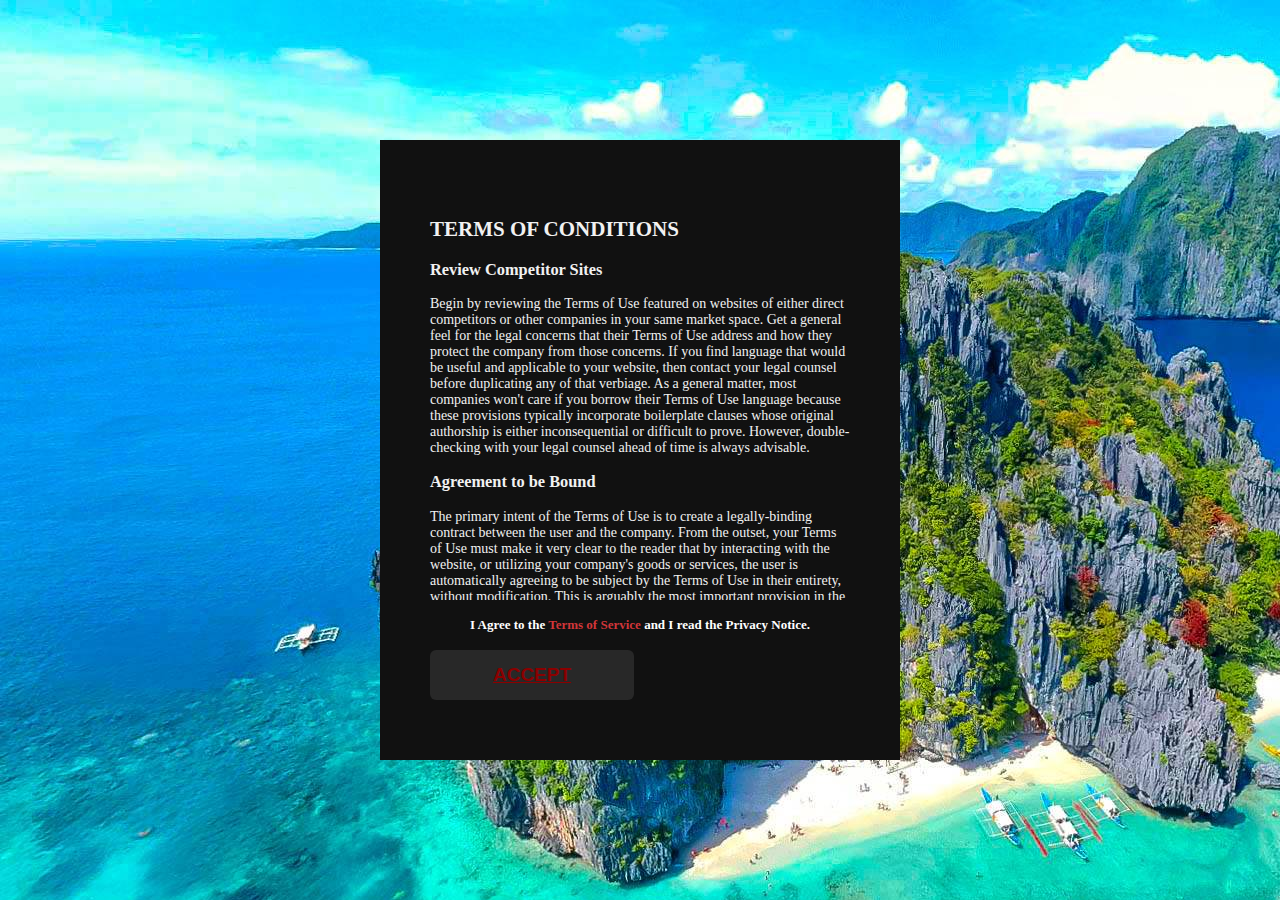
<file: Termsanduse.html>
<!DOCTYPE html>
<html lang="en">
<head>
  <meta charset="UTF-8">
  <meta http-equiv="X-UA-Compatible" content="IE=edge">
  <meta name="viewport" content="width=device-width, initial-scale=1.0">
  <title>Terms Of Service</title>
  <link rel="stylesheet" href="css/terms.css">
</head>
<body>
    <div class="terms-box">
        <div class="terms-text">
            <h2>Terms Of Conditions</h2>
            <h3>Review Competitor Sites</h3>
            <p>Begin by reviewing the Terms of Use featured on websites of either direct competitors or other companies in your same market space. Get a general feel for the legal concerns that their Terms of Use address and how they protect the company from those concerns. If you find language that would be useful and applicable to your website, then contact your legal counsel before duplicating any of that verbiage. As a general matter, most companies won't care if you borrow their Terms of Use language because these provisions typically incorporate boilerplate clauses whose original authorship is either inconsequential or difficult to prove. However, double-checking with your legal counsel ahead of time is always advisable.</p>
            <h3>Agreement to be Bound</h3>
            <p>The primary intent of the Terms of Use is to create a legally-binding contract between the user and the company. From the outset, your Terms of Use must make it very clear to the reader that by interacting with the website, or utilizing your company's goods or services, the user is automatically agreeing to be subject by the Terms of Use in their entirety, without modification. This is arguably the most important provision in the Terms of Use because it notifies users that they will be contractually bound. You can further confirm your users' assent by having them either check a box or press a button acknowledging that they accept the Terms of Use before they're able to continue using your site. Furthermore, if the user is an entity, then the Terms of Use should make clear that any references to the "user" also include that entity's representatives, agents, contractors, affiliates, employees, and so forth.</p>
            <h3>Prohibited Uses</h3>
            <p>Your Terms of Use should warn the user of forbidden activities. Again, while the nature of your business might require that you add additional restrictions, it's common for Terms of Use to prohibit users from:

<li>leasing, selling, copying, sublicensing, transferring, or assigning any information, intellectual property, goods, or services provided on the site</li>
<li>using the site for any illegal purpose</li>
<li>gaining unauthorized access to the company's data or the data of other users</li>
<li>altering, modifying, adapting, reverse engineering, decompiling, disassembling, or hacking the company's intellectual property</li>
<li>altering or modifying another website to falsely imply that it is associated with the company's website,</li>
<li>using or exporting the company's information, products, or services in violation of U.S. export laws and regulations</li>
<li>violating anyone else's legal rights (for example, privacy rights) or any laws (for example, copyright laws) in the user's jurisdiction</li>
<li>using the website or the company's services to transmit content that could be deemed unlawful, threatening, harassing, racist, abusive, libelous, pornographic, vulgar, defamatory, obscene, indecent, or otherwise inappropriate, including any messages constituting or encouraging criminal conduct</li>
<li>breaching, or attempting to breach, the website's security systems</li>
<li>enabling third parties to violate the Terms of Use, and</li>
<li>(if legally required) failing to ensure that all end users of the site are at least 18 years of age or older.</li></p>
<h3>Service Interruptions and Updates</h3>
            <p>Any website can suffer either scheduled interruptions (for maintenance and upgrades purposes) or unintended shutdowns (for whatever reason). The Terms of Use should give the user notice of these possibilities and offer your company's policy on these issues, whether it be a commitment to notify the user prior to any interruptions or to restore service within a certain time period. You should also include contact information for your company's help desk in the event that the user needs to report a service issue.</p>
            <h3>Term, Termination, and Survival</h3>
            <p>The Terms of Use should state that the term of the agreement created between the user and the company begins the moment the user commences interacting with the website or uses any of its goods or services; the contractual relationship ends when the user is no longer availing itself of the site. However, certain provisions in your Terms of Use must last indefinitely. Here is a sample termination provision, specifically tailored for websites:

"This Agreement shall be effective as of the date (the "Effective Date") the User accepts the terms herein or first accesses, downloads or uses any of the services or information (collectively, the "Services") on the site and shall remain in effect for so long as the User uses or accesses any of the Services (the "Term"). Upon termination of the Term, the User shall no longer be permitted to use or access the Services. The terms herein that contemplate obligations after the Term, including but not limited to [Indemnification, Disclaimer, Limitation of Liability, Controlling Law and Severability, and Confidentiality], shall survive termination."

Note that you will have to replace the bracketed language above with the applicable headings of the related sections in your own Terms of Use, together with any other sections that you'll want to enforce after the termination of the agreement.</p>
<h3>Confidential Information</h3>
            <p>Make it clear that all of the information the company provides on its website must by treated with strict confidentiality. For more information on confidentiality provisions!</p>
        </div>
        <h4>I Agree to the <span>Terms of Service</span> and I read the Privacy Notice.</h4>
        <div class="buttons">
            <button class="btn gray-btn"> <b><a href="javascript:if(confirm('Are you sure you?')) window.location.href = 'index.html';" style="color: darkred;">ACCEPT</button>
 

        </div>
    </div>


</body>
</html>
</file>
<file: css/terms.css>
body{
  margin: 0;
  padding: 0;
  background: url(../images/Palawan.jpeg);
  min-height: 100vh;
  display: flex;
  align-items: center;
  justify-content: center;
}

.terms-box{
  max-width: 460px;
  background-color: #111;
  color: #fff;
  font-family: "Montserrat";
  padding: 60px 30px;
   opacity: .-5;
}

.terms-text{
  padding: 0 20px;
  height: 400px;
  overflow-y: auto;
  font-size: 14px;
  font-weight: 500;
  color: #f1f1f1;
}

.terms-text::-webkit-scrollbar{
  width: 2px;
  background-color: #282828;
}

.terms-text::-webkit-scrollbar-thumb{
  background-color: #d13639;
}

.terms-text h2{
  text-transform: uppercase;
}

.terms-box h4{
  font-size: 13px;
  text-align: center;
  padding: 0 40px;
}

.terms-box h4 span{
  color: #d13639;
}

.buttons{
  display: flex;
  padding: 0 20px;
  justify-content: space-between;
}

.btn{
  height: 50px;
  width: calc(50% - 6px);
  border: 0;
  border-radius: 6px;
  font-size: 19px;
  font-weight: 500;
  color: #fff;
  transition: .3s  linear;
  cursor: pointer;
}

.red-btn{
  background-color: #d13639;
}

.gray-btn{
  background-color: #282828;
}

.btn:hover{
  opacity: .6;
}
</file>
